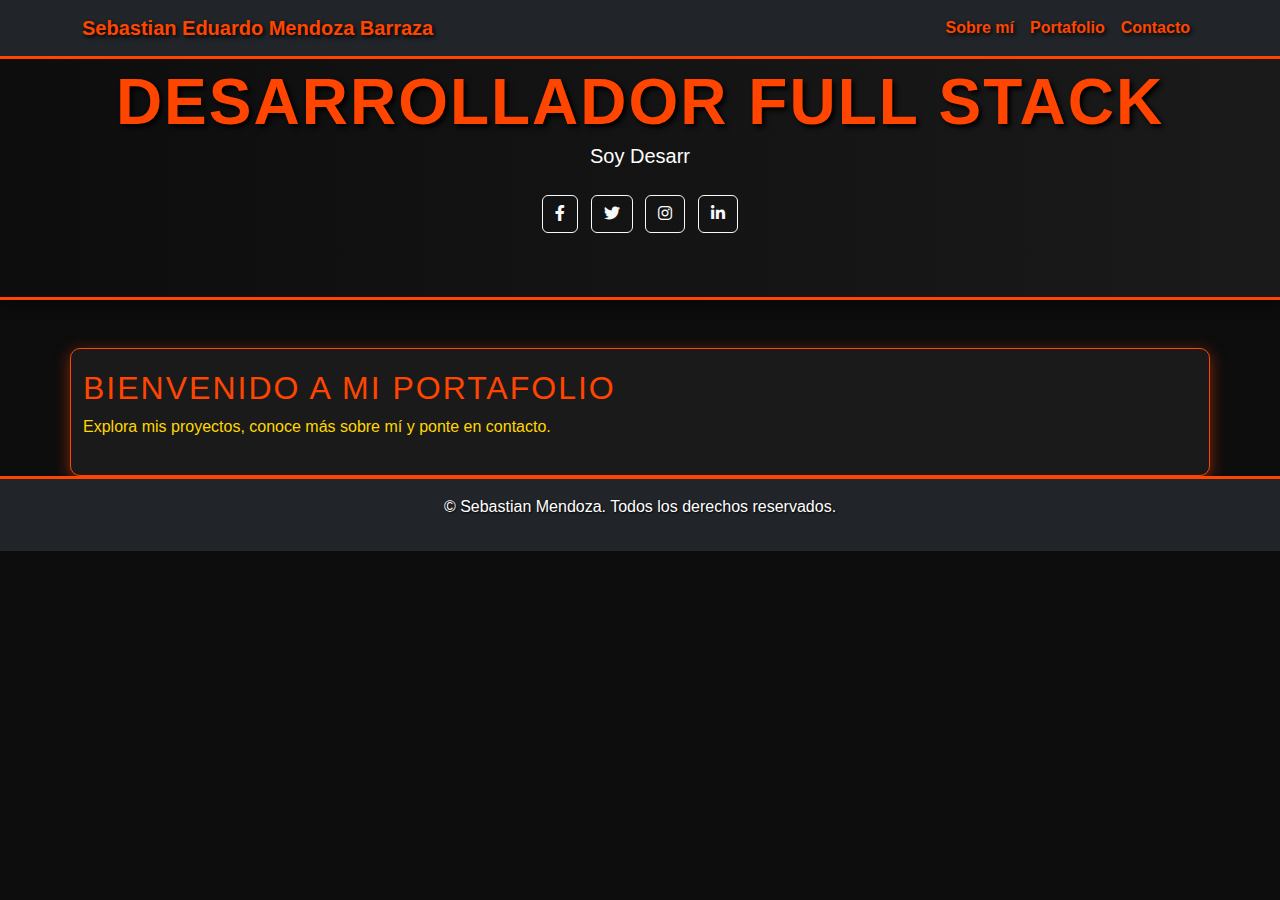
<file: index.html>
<!DOCTYPE html>
<html lang="es">
<head>
    <meta charset="UTF-8">
    <meta name="viewport" content="width=device-width, initial-scale=1.0">
    <title>Sebastian Mendoza - Portafolio</title>
    <link href="https://cdn.jsdelivr.net/npm/bootstrap@5.3.3/dist/css/bootstrap.min.css" rel="stylesheet">
    <link href="https://cdnjs.cloudflare.com/ajax/libs/font-awesome/6.0.0-beta3/css/all.min.css" rel="stylesheet">
    <link rel="stylesheet" href="css/styles.css">
</head>
<body>

    <nav class="navbar navbar-expand-lg navbar-dark bg-dark fixed-top">
        <div class="container">
            <a class="navbar-brand fw-bold" href="index.html">Sebastian Eduardo Mendoza Barraza</a>
            <button class="navbar-toggler" type="button" data-bs-toggle="collapse" data-bs-target="#navbarNav">
                <span class="navbar-toggler-icon"></span>
            </button>
            <div class="collapse navbar-collapse" id="navbarNav">
                <ul class="navbar-nav ms-auto">
                    <li class="nav-item"><a class="nav-link" href="about.html">Sobre mí</a></li>
                    <li class="nav-item"><a class="nav-link" href="portfolio.html">Portafolio</a></li>
                    <li class="nav-item"><a class="nav-link" href="contact.html">Contacto</a></li>
                </ul>
            </div>
        </div>
    </nav>


    <header class="hero-section d-flex align-items-center justify-content-center">
        <div class="container text-white text-center">
            <h1 class="display-3 fw-bold">Desarrollador Full Stack</h1>
            <p class="lead">Soy <span class="typing-effect">Desarrollador Web</span></p>
            <div class="social-icons mt-4">
                <a href="#" class="btn btn-outline-light btn-circle me-2"><i class="fab fa-facebook-f"></i></a>
                <a href="#" class="btn btn-outline-light btn-circle me-2"><i class="fab fa-twitter"></i></a>
                <a href="#" class="btn btn-outline-light btn-circle me-2"><i class="fab fa-instagram"></i></a>
                <a href="#" class="btn btn-outline-light btn-circle"><i class="fab fa-linkedin-in"></i></a>
            </div>
        </div>
    </header>

    <main class="container mt-5">
        <section>
            <h2>Bienvenido a mi Portafolio</h2>
            <p>Explora mis proyectos, conoce más sobre mí y ponte en contacto.</p>
        </section>
    </main>


    <footer class="bg-dark text-white text-center py-3">
        <p>&copy; Sebastian Mendoza. Todos los derechos reservados.</p>
    </footer>


    <script src="https://cdn.jsdelivr.net/npm/bootstrap@5.3.3/dist/js/bootstrap.bundle.min.js"></script>
    <script src="js/script.js"></script>
</body>
</html>
</file>
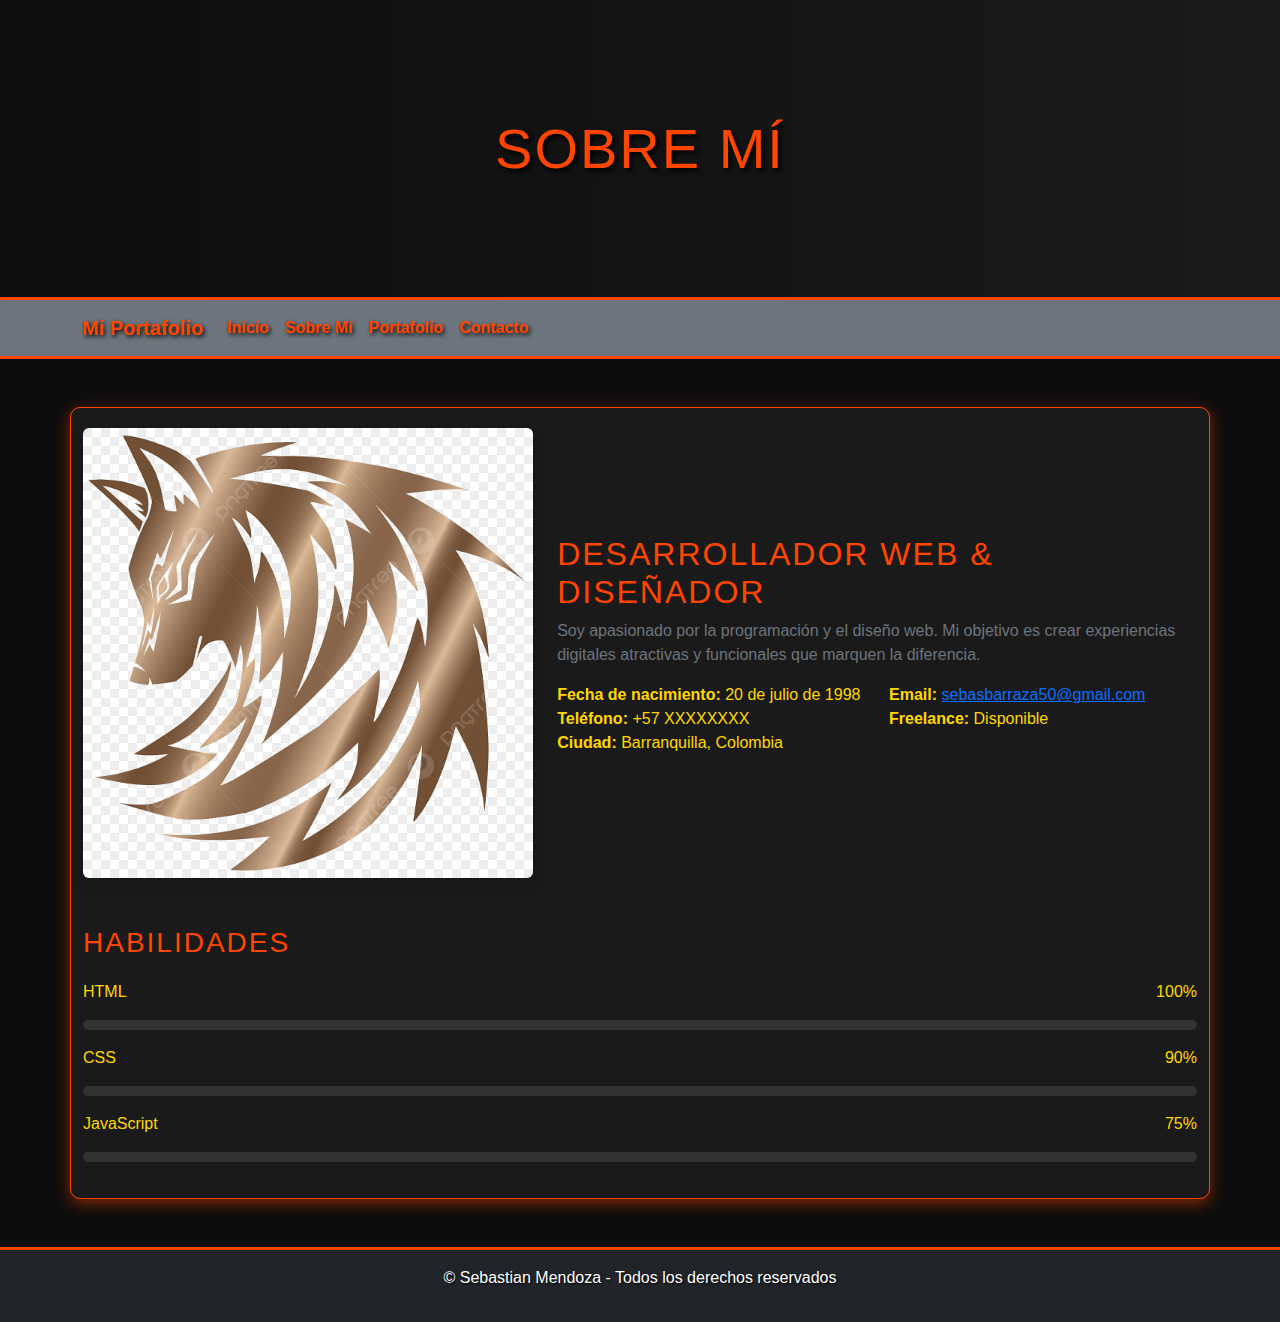
<file: about.html>
<!DOCTYPE html>
<html lang="en">
<head>
    <meta charset="UTF-8">
    <meta name="viewport" content="width=device-width, initial-scale=1.0">
    <title>Sobre Mí</title>
    <link href="https://cdn.jsdelivr.net/npm/bootstrap@5.3.3/dist/css/bootstrap.min.css" rel="stylesheet" integrity="sha384-QWTKZyjpPEjISv5WaRU9OFeRpok6YctnYmDr5pNlyT2bRjXh0JMhjY6hW+ALEwIH" crossorigin="anonymous">
    <link rel="stylesheet" href="css/styles.css">
    <link href="https://cdnjs.cloudflare.com/ajax/libs/font-awesome/6.0.0-beta3/css/all.min.css" rel="stylesheet">
</head>
<body>
    <header class="bg-dark text-white text-center py-3">
        <h1>Sobre Mí</h1>
    </header>
    <nav class="navbar navbar-expand-lg navbar-dark bg-secondary">
        <div class="container">
            <a class="navbar-brand" href="#">Mi Portafolio</a>
            <button class="navbar-toggler" type="button" data-bs-toggle="collapse" data-bs-target="#navbarNav">
                <span class="navbar-toggler-icon"></span>
            </button>
            <div class="collapse navbar-collapse" id="navbarNav">
                <ul class="navbar-nav">
                    <li class="nav-item"><a class="nav-link" href="index.html">Inicio</a></li>
                    <li class="nav-item"><a class="nav-link active" href="about.html">Sobre Mí</a></li>
                    <li class="nav-item"><a class="nav-link" href="portfolio.html">Portafolio</a></li>
                    <li class="nav-item"><a class="nav-link" href="contact.html">Contacto</a></li>
                </ul>
            </div>
        </div>
    </nav>

    <main class="container mt-5">
        <div class="row align-items-center">
            <div class="col-md-5 text-center mb-4 mb-md-0">
                <img src="css/img/lobo.jpg" alt="Mi Foto" class="img-fluid rounded shadow">
            </div>

            <div class="col-md-7">
                <h2 class="bs-primary">Desarrollador Web & Diseñador</h2>

                <p class="text-secondary">
                    Soy apasionado por la programación y el diseño web. Mi objetivo es crear experiencias digitales atractivas y funcionales que marquen la diferencia.
                </p>
                <div class="row">
                    <div class="col-md-6">
                        <ul class="list-unstyled">
                            <li><strong>Fecha de nacimiento:</strong> 20 de julio de 1998</li>
                            <li><strong>Teléfono:</strong> +57 XXXXXXXX</li>
                            <li><strong>Ciudad:</strong> Barranquilla, Colombia</li>
                        </ul>
                    </div>
                    <div class="col-md-6">
                        <ul class="list-unstyled">
                            <li><strong>Email:</strong> <a href="sebasbarraza50@gmail.com" class="bs-dark">sebasbarraza50@gmail.com</a></li>
                            <li><strong>Freelance:</strong> Disponible</li>
                        </ul>
                    </div>
                </div>
            </div>
        </div>
        <section class="skills mt-5">
            <h3>Habilidades</h3>
            <div class="skills-container">
                <div class="skill mb-3">
                    <p>HTML <span class="float-end">100%</span></p>
                    <div class="progress">
                        <div class="progress-bar" style="width: 0;" data-width="100"></div>
                    </div>
                </div>
                <div class="skill mb-3">
                    <p>CSS <span class="float-end">90%</span></p>
                    <div class="progress">
                        <div class="progress-bar" style="width: 0;" data-width="90"></div>
                    </div>
                </div>
                <div class="skill mb-3">
                    <p>JavaScript <span class="float-end">75%</span></p>
                    <div class="progress">
                        <div class="progress-bar" style="width: 0;" data-width="75"></div>
                    </div>
                </div>
            </div>
        </section>
    </main>

    <footer class="bg-dark text-white text-center py-3 mt-5">
        <p>&copy; Sebastian Mendoza - Todos los derechos reservados</p>
    </footer>

    <script src="https://cdn.jsdelivr.net/npm/bootstrap@5.3.3/dist/js/bootstrap.bundle.min.js"></script>
    <script src="js/skills.js"></script>
</body>
</html>
</file>
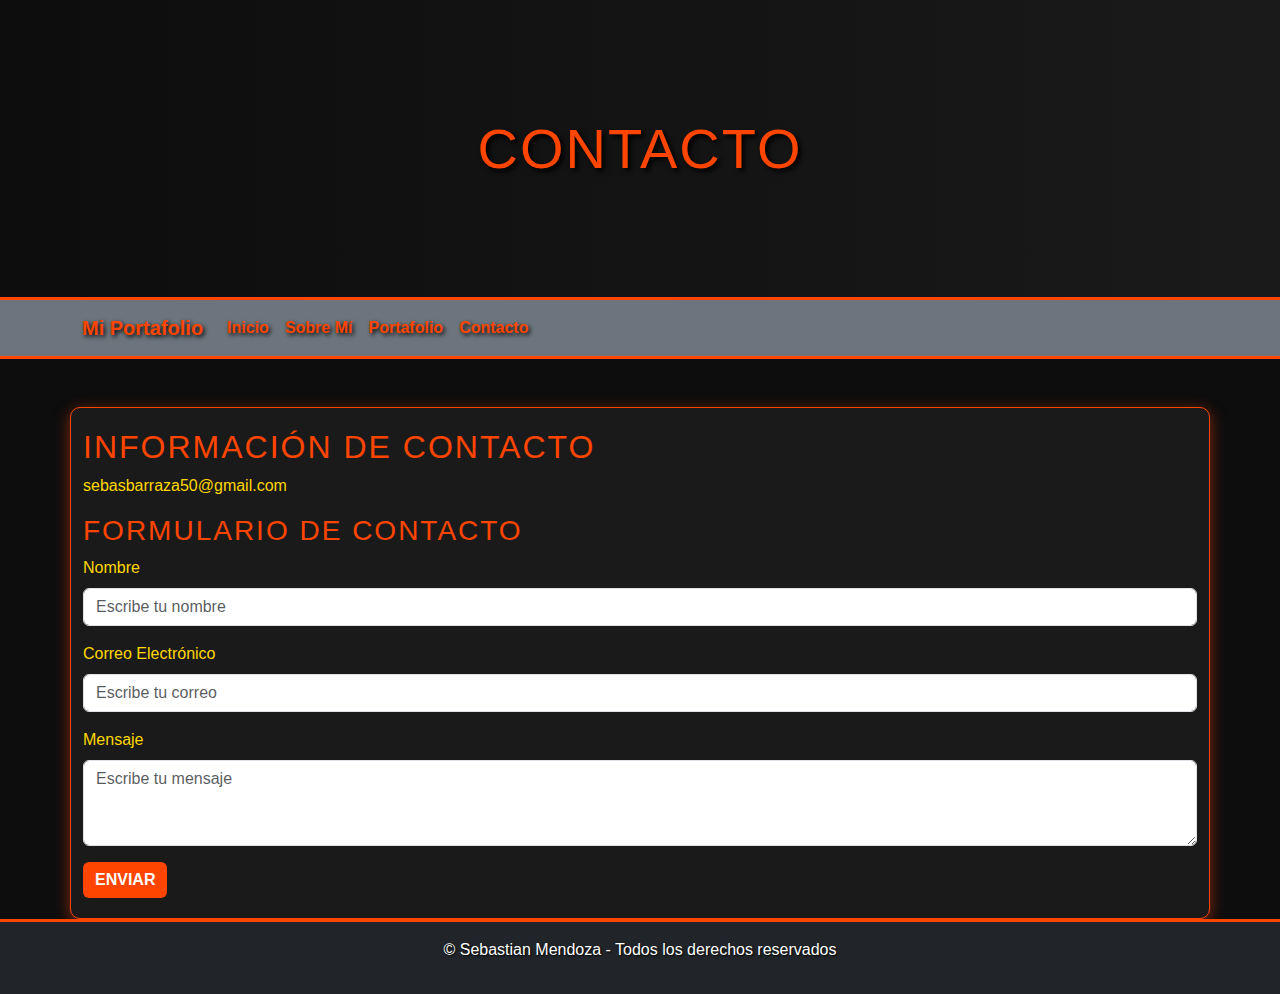
<file: contact.html>
<!DOCTYPE html>
<html lang="en">
<head>
    <meta charset="UTF-8">
    <meta name="viewport" content="width=device-width, initial-scale=1.0">
    <title>Contacto</title>
    <link href="https://cdn.jsdelivr.net/npm/bootstrap@5.3.3/dist/css/bootstrap.min.css" rel="stylesheet" integrity="sha384-QWTKZyjpPEjISv5WaRU9OFeRpok6YctnYmDr5pNlyT2bRjXh0JMhjY6hW+ALEwIH" crossorigin="anonymous">
    <link rel="stylesheet" href="css/styles.css">
</head>
<body>
    <header class="bg-dark text-white text-center py-3">
        <h1>Contacto</h1>
    </header>
    <nav class="navbar navbar-expand-lg navbar-dark bg-secondary">
        <div class="container">
            <a class="navbar-brand" href="#">Mi Portafolio</a>
            <button class="navbar-toggler" type="button" data-bs-toggle="collapse" data-bs-target="#navbarNav">
                <span class="navbar-toggler-icon"></span>
            </button>
            <div class="collapse navbar-collapse" id="navbarNav">
                <ul class="navbar-nav">
                    <li class="nav-item"><a class="nav-link" href="index.html">Inicio</a></li>
                    <li class="nav-item"><a class="nav-link" href="about.html">Sobre Mí</a></li>
                    <li class="nav-item"><a class="nav-link" href="portfolio.html">Portafolio</a></li>
                    <li class="nav-item"><a class="nav-link active" href="contact.html">Contacto</a></li>
                </ul>
            </div>
        </div>
    </nav>
    <main class="container mt-5">
        <h2>Información de Contacto</h2>
        <p>sebasbarraza50@gmail.com</p>
        <h3>Formulario de Contacto</h3>
        <form>
            <div class="mb-3">
                <label for="nombre" class="form-label">Nombre</label>
                <input type="text" class="form-control" id="nombre" placeholder="Escribe tu nombre">
            </div>
            <div class="mb-3">
                <label for="correo" class="form-label">Correo Electrónico</label>
                <input type="email" class="form-control" id="correo" placeholder="Escribe tu correo">
            </div>
            <div class="mb-3">
                <label for="mensaje" class="form-label">Mensaje</label>
                <textarea class="form-control" id="mensaje" rows="3" placeholder="Escribe tu mensaje"></textarea>
            </div>
            <button type="submit" class="btn btn-primary">Enviar</button>
        </form>
    </main>
    <footer class="bg-dark text-white text-center py-3">
        <p>&copy; Sebastian Mendoza - Todos los derechos reservados</p>
    </footer>
    <script src="https://cdn.jsdelivr.net/npm/bootstrap@5.3.3/dist/js/bootstrap.bundle.min.js"></script>
    <script src="js/script.js"></script>
</body>
</html>
</file>
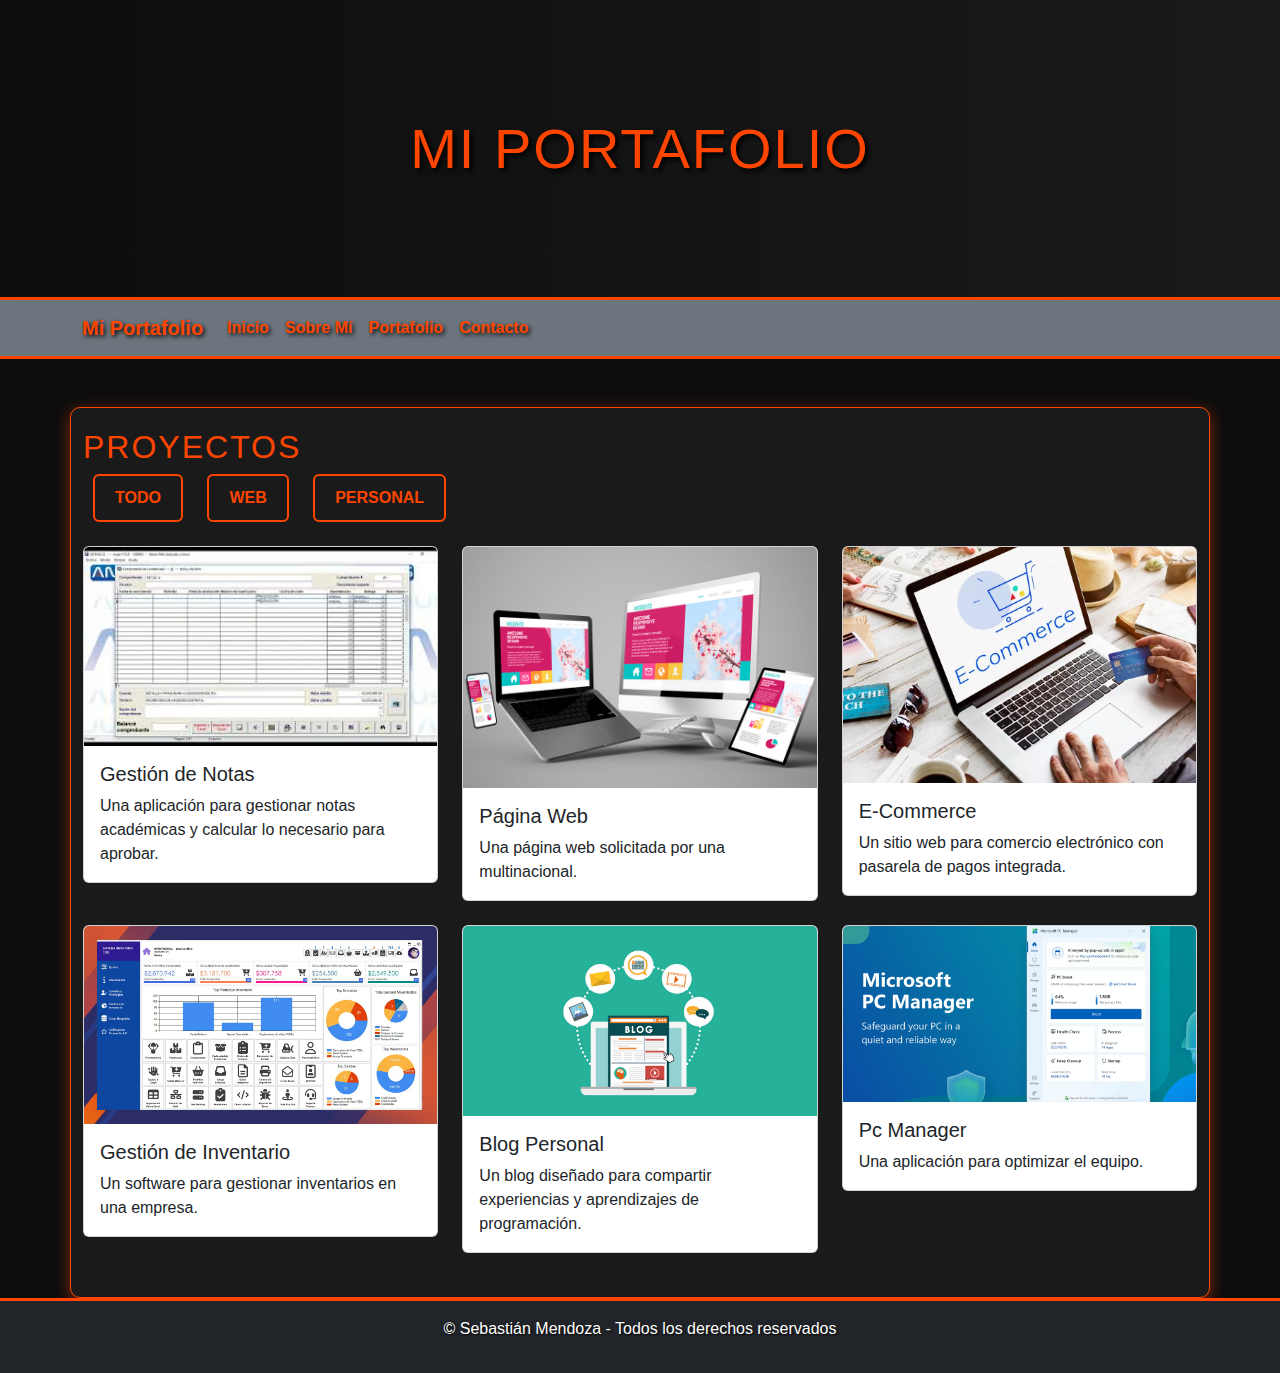
<file: portfolio.html>
<!DOCTYPE html>
<html lang="en">
<head>
    <meta charset="UTF-8">
    <meta name="viewport" content="width=device-width, initial-scale=1.0">
    <title>Portafolio</title>
    <link href="https://cdn.jsdelivr.net/npm/bootstrap@5.3.3/dist/css/bootstrap.min.css" rel="stylesheet" integrity="sha384-QWTKZyjpPEjISv5WaRU9OFeRpok6YctnYmDr5pNlyT2bRjXh0JMhjY6hW+ALEwIH" crossorigin="anonymous">
    <link rel="stylesheet" href="css/styles.css">
</head>
<body>
    <header class="bg-dark text-white text-center py-3">
        <h1>Mi Portafolio</h1>
    </header>
    <nav class="navbar navbar-expand-lg navbar-dark bg-secondary">
        <div class="container">
            <a class="navbar-brand" href="#">Mi Portafolio</a>
            <button class="navbar-toggler" type="button" data-bs-toggle="collapse" data-bs-target="#navbarNav">
                <span class="navbar-toggler-icon"></span>
            </button>
            <div class="collapse navbar-collapse" id="navbarNav">
                <ul class="navbar-nav">
                    <li class="nav-item"><a class="nav-link" href="index.html">Inicio</a></li>
                    <li class="nav-item"><a class="nav-link" href="about.html">Sobre Mí</a></li>
                    <li class="nav-item"><a class="nav-link active" href="portfolio.html">Portafolio</a></li>
                    <li class="nav-item"><a class="nav-link" href="contact.html">Contacto</a></li>
                </ul>
            </div>
        </div>
    </nav>
    <main class="container mt-5">
        <h2>Proyectos</h2>
        <div class="mb-4">
            <button class="btn btn-primary filter-btn" data-category="all">Todo</button>
            <button class="btn btn-primary filter-btn" data-category="web">Web</button>
            <button class="btn btn-primary filter-btn" data-category="personal">Personal</button>
        </div>
        <div class="row">
            <div class="col-md-4 mb-4 project-card" data-category="personal">
                <div class="card">
                    <img src="css/img/proyecto1.jpg" class="card-img-top" alt="Proyecto 1">
                    <div class="card-body">
                        <h5 class="card-title">Gestión de Notas</h5>
                        <p class="card-text">Una aplicación para gestionar notas académicas y calcular lo necesario para aprobar.</p>
                    </div>
                </div>
            </div>
            <div class="col-md-4 mb-4 project-card" data-category="web">
                <div class="card">
                    <img src="css/img/proyecto2.jpg" class="card-img-top" alt="Proyecto 2">
                    <div class="card-body">
                        <h5 class="card-title">Página Web</h5>
                        <p class="card-text">Una página web solicitada por una multinacional.</p>
                    </div>
                </div>
            </div>
            <div class="col-md-4 mb-4 project-card" data-category="web">
                <div class="card">
                    <img src="css/img/eco.webp" class="card-img-top" alt="Proyecto 4">
                    <div class="card-body">
                        <h5 class="card-title">E-Commerce</h5>
                        <p class="card-text">Un sitio web para comercio electrónico con pasarela de pagos integrada.</p>
                    </div>
                </div>
            </div>
            <div class="col-md-4 mb-4 project-card" data-category="personal">
                <div class="card">
                    <img src="css/img/proyecto3.jpg" class="card-img-top" alt="Proyecto 3">
                    <div class="card-body">
                        <h5 class="card-title">Gestión de Inventario</h5>
                        <p class="card-text">Un software para gestionar inventarios en una empresa.</p>
                    </div>
                </div>
            </div>
            <div class="col-md-4 mb-4 project-card" data-category="web">
                <div class="card">
                    <img src="css/img/blog.webp" class="card-img-top" alt="Proyecto 5">
                    <div class="card-body">
                        <h5 class="card-title">Blog Personal</h5>
                        <p class="card-text">Un blog diseñado para compartir experiencias y aprendizajes de programación.</p>
                    </div>
                </div>
            </div>
            <div class="col-md-4 mb-4 project-card" data-category="personal">
                <div class="card">
                    <img src="css/img/pcma.png" class="card-img-top" alt="Proyecto 6">
                    <div class="card-body">
                        <h5 class="card-title">Pc Manager</h5>
                        <p class="card-text">Una aplicación para optimizar el equipo.</p>
                    </div>
                </div>
            </div>
        </div>
    </main>
    <footer class="bg-dark text-white text-center py-3">
        <p>&copy; Sebastián Mendoza - Todos los derechos reservados</p>
    </footer>
    <script src="https://cdn.jsdelivr.net/npm/bootstrap@5.3.3/dist/js/bootstrap.bundle.min.js"></script>
    <script src="js/script.js"></script>
</body>
</html>
</file>
<file: css/styles.css>
:root {
    --bg-dark: #0d0d0d; 
    --bg-metal: #1a1a1a; 
    --text-primary: #ff4500; 
    --text-secondary: #ffd700; 
    --btn-hover: #ff6347; 
    --border-color: #ff4500; 
    --bs-primary: #ff8800;
}


body {
    background-color: var(--bg-dark);
    color: var(--text-secondary);
    font-family: 'Impact', 'Arial Black', sans-serif;
    margin: 0;
    padding: 0;
}

h1, h2, h3 {
    color: var(--text-primary);
    text-transform: uppercase;
    letter-spacing: 2px;
}


.navbar {
    background-color: var(--bg-metal);
    border-bottom: 3px solid var(--border-color);
}


.skills-container {
    margin-top: 20px;
}


.progress {
    background-color: #333; 
    border-radius: 5px;
    height: 10px;
    overflow: hidden;
}

.progress-bar {
    height: 100%;
    background-color: var(--text-primary); 
    transition: width 1s ease-in-out;
}


.navbar-brand, .nav-link {
    color: var(--text-primary) !important;
    font-weight: bold;
    text-shadow: 2px 2px 4px #000000;
}

.nav-link:hover {
    color: var(--text-secondary) !important;
    transform: scale(1.1);
    transition: transform 0.3s ease;
}


header {
    background: linear-gradient(90deg, var(--bg-dark), var(--bg-metal));
    border-bottom: 3px solid var(--border-color);
    text-align: center;
    padding: 60px 0;
    box-shadow: 0 5px 15px rgba(0, 0, 0, 0.5);
    display: flex;
    flex-direction: column;
    justify-content: center;
    align-items: center;
    min-height: 300px;
}

header h1 {
    margin: 0;
    text-shadow: 3px 3px 5px #000000;
    font-size: 3.5rem;
}


main {
    padding: 20px;
    background-color: var(--bg-metal);
    border: 1px solid var(--border-color);
    box-shadow: 0 4px 15px rgba(255, 69, 0, 0.5);
    border-radius: 10px;
}


footer {
    background: var(--bg-metal);
    border-top: 3px solid var(--border-color);
    color: var(--text-secondary);
    text-align: center;
    padding: 15px;
    text-shadow: 1px 1px 2px #000000;
}


.btn-primary {
    background-color: var(--text-primary);
    border: none;
    font-weight: bold;
    text-transform: uppercase;
    transition: background-color 0.3s ease, transform 0.2s ease;
}

.btn-primary:hover {
    background-color: var(--btn-hover);
    transform: scale(1.1);
}

.filter-buttons {
    margin-bottom: 20px;
}

.filter-btn {
    margin: 0 10px;
    padding: 10px 20px;
    font-size: 1rem;
    cursor: pointer;
    border: 2px solid var(--text-primary);
    background-color: transparent;
    color: var(--text-primary);
    transition: all 0.3s ease;
}

.filter-btn:hover {
    background-color: var(--text-primary);
    color: var(--bg-dark);
    transform: scale(1.1);
}

.project-card {
    opacity: 1;
    transform: scale(1);
    transition: all 0.5s ease;
}

.project-card.hidden {
    opacity: 0;
    transform: scale(0.8);
    pointer-events: none;
}
</file>
